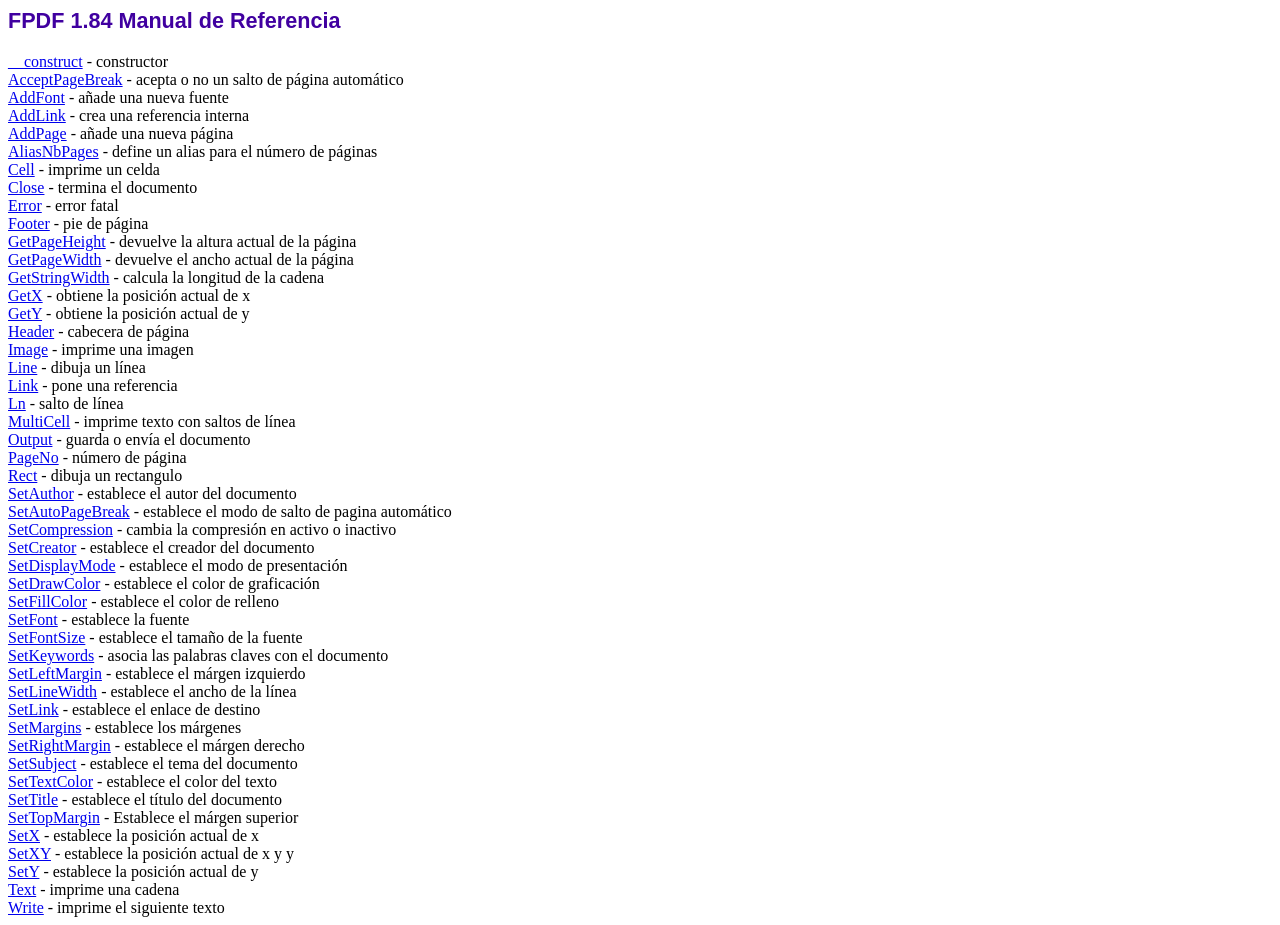
<file: eventosQR/admin/prcd/fpdf/doc/index.htm>
<!DOCTYPE html PUBLIC "-//W3C//DTD HTML 4.01 Transitional//EN">
<html>
<head>
<meta http-equiv="Content-Type" content="text/html; charset=ISO-8859-1">
<title>FPDF 1.84 Manual de Referencia</title>
<link type="text/css" rel="stylesheet" href="../fpdf.css">
</head>
<body>
<h1>FPDF 1.84 Manual de Referencia</h1>
<a href="__construct.htm">__construct</a> - constructor<br>
<a href="acceptpagebreak.htm">AcceptPageBreak</a> - acepta o no un salto de p�gina autom�tico<br>
<a href="addfont.htm">AddFont</a> - a�ade una nueva fuente<br>
<a href="addlink.htm">AddLink</a> - crea una referencia interna<br>
<a href="addpage.htm">AddPage</a> - a�ade una nueva p�gina<br>
<a href="aliasnbpages.htm">AliasNbPages</a> - define un alias para el n�mero de p�ginas<br>
<a href="cell.htm">Cell</a> - imprime un celda<br>
<a href="close.htm">Close</a> - termina el documento<br>
<a href="error.htm">Error</a> - error fatal<br>
<a href="footer.htm">Footer</a> - pie de p�gina<br>
<a href="getpageheight.htm">GetPageHeight</a> - devuelve la altura actual de la p�gina<br>
<a href="getpagewidth.htm">GetPageWidth</a> - devuelve el ancho actual de la p�gina<br>
<a href="getstringwidth.htm">GetStringWidth</a> - calcula la longitud de la cadena<br>
<a href="getx.htm">GetX</a> - obtiene la posici�n actual de x<br>
<a href="gety.htm">GetY</a> - obtiene la posici�n actual de y<br>
<a href="header.htm">Header</a> - cabecera de p�gina<br>
<a href="image.htm">Image</a> - imprime una imagen<br>
<a href="line.htm">Line</a> - dibuja un l�nea<br>
<a href="link.htm">Link</a> - pone una referencia<br>
<a href="ln.htm">Ln</a> - salto de l�nea<br>
<a href="multicell.htm">MultiCell</a> - imprime texto con saltos de l�nea<br>
<a href="output.htm">Output</a> - guarda o env�a el documento<br>
<a href="pageno.htm">PageNo</a> - n�mero de p�gina<br>
<a href="rect.htm">Rect</a> - dibuja un rectangulo<br>
<a href="setauthor.htm">SetAuthor</a> - establece el autor del documento<br>
<a href="setautopagebreak.htm">SetAutoPageBreak</a> - establece el modo de salto de pagina autom�tico<br>
<a href="setcompression.htm">SetCompression</a> - cambia la compresi�n en activo o inactivo<br>
<a href="setcreator.htm">SetCreator</a> - establece el creador del documento<br>
<a href="setdisplaymode.htm">SetDisplayMode</a> - establece el modo de presentaci�n<br>
<a href="setdrawcolor.htm">SetDrawColor</a> - establece el color de graficaci�n<br>
<a href="setfillcolor.htm">SetFillColor</a> - establece el color de relleno<br>
<a href="setfont.htm">SetFont</a> - establece la fuente<br>
<a href="setfontsize.htm">SetFontSize</a> - establece el tama�o de la fuente<br>
<a href="setkeywords.htm">SetKeywords</a> - asocia las palabras claves con el documento<br>
<a href="setleftmargin.htm">SetLeftMargin</a> - establece el m�rgen izquierdo<br>
<a href="setlinewidth.htm">SetLineWidth</a> - establece el ancho de la l�nea<br>
<a href="setlink.htm">SetLink</a> - establece el enlace de destino<br>
<a href="setmargins.htm">SetMargins</a> - establece los m�rgenes<br>
<a href="setrightmargin.htm">SetRightMargin</a> - establece el m�rgen derecho<br>
<a href="setsubject.htm">SetSubject</a> - establece el tema del documento<br>
<a href="settextcolor.htm">SetTextColor</a> - establece el color del texto<br>
<a href="settitle.htm">SetTitle</a> - establece el t�tulo del documento<br>
<a href="settopmargin.htm">SetTopMargin</a> - Establece el m�rgen superior<br>
<a href="setx.htm">SetX</a> - establece la posici�n actual de x<br>
<a href="setxy.htm">SetXY</a> - establece la posici�n actual de x y y<br>
<a href="sety.htm">SetY</a> - establece la posici�n actual de y<br>
<a href="text.htm">Text</a> - imprime una cadena<br>
<a href="write.htm">Write</a> - imprime el siguiente texto<br>
</body>
</html>
</file>
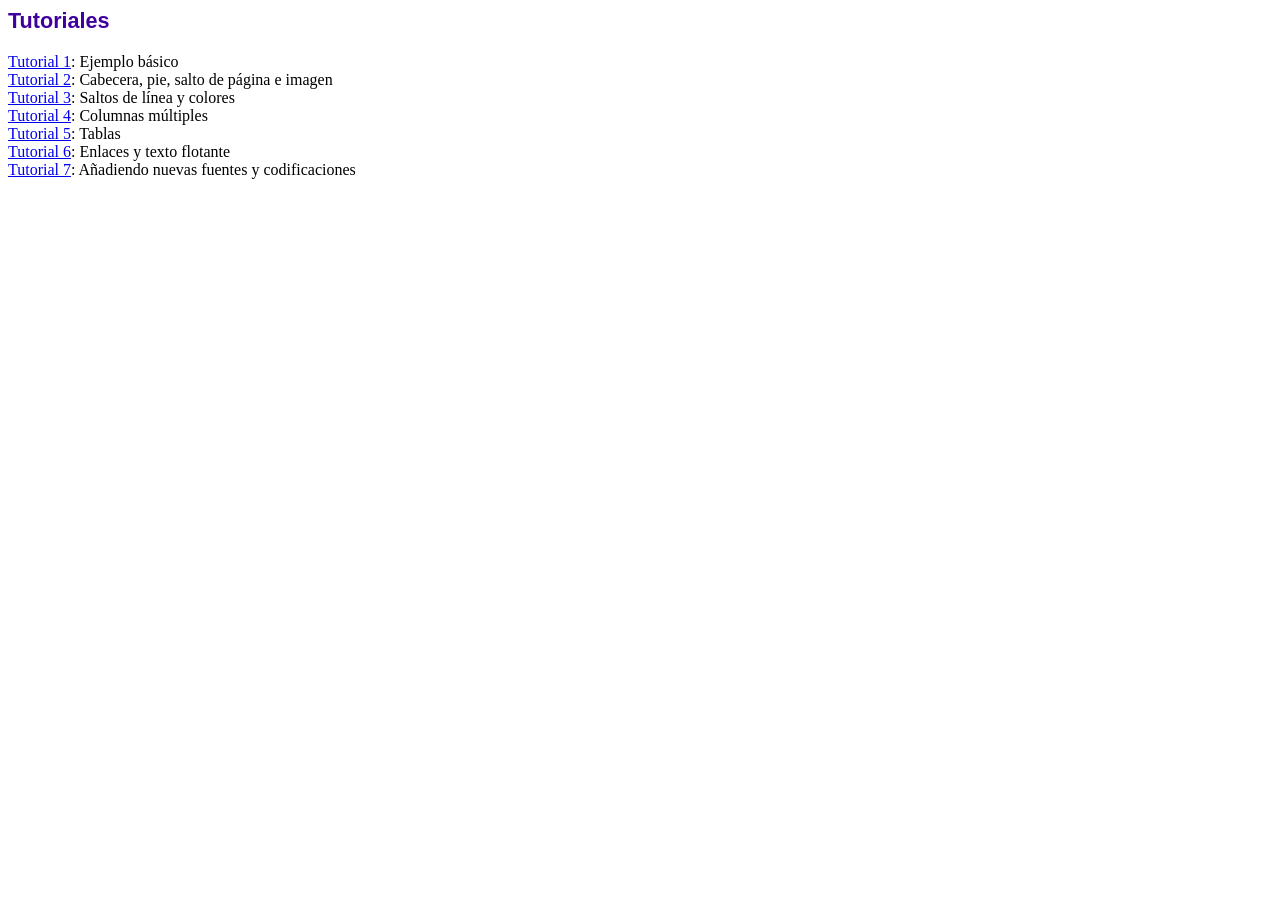
<file: eventosQR/admin/prcd/fpdf/tutorial/index.htm>
<!DOCTYPE html PUBLIC "-//W3C//DTD HTML 4.01 Transitional//EN">
<html>
<head>
<meta http-equiv="Content-Type" content="text/html; charset=ISO-8859-1">
<title>Tutoriales</title>
<link type="text/css" rel="stylesheet" href="../fpdf.css">
</head>
<body>
<h1>Tutoriales</h1>
<ul style="list-style-type:none; margin-left:0; padding-left:0">
<li><a href="tuto1.htm">Tutorial 1</a>: Ejemplo b�sico</li>
<li><a href="tuto2.htm">Tutorial 2</a>: Cabecera, pie, salto de p�gina e imagen</li>
<li><a href="tuto3.htm">Tutorial 3</a>: Saltos de l�nea y colores</li>
<li><a href="tuto4.htm">Tutorial 4</a>: Columnas m�ltiples</li>
<li><a href="tuto5.htm">Tutorial 5</a>: Tablas</li>
<li><a href="tuto6.htm">Tutorial 6</a>: Enlaces y texto flotante</li>
<li><a href="tuto7.htm">Tutorial 7</a>: A�adiendo nuevas fuentes y codificaciones</li>
</ul>
</body>
</html>
</file>
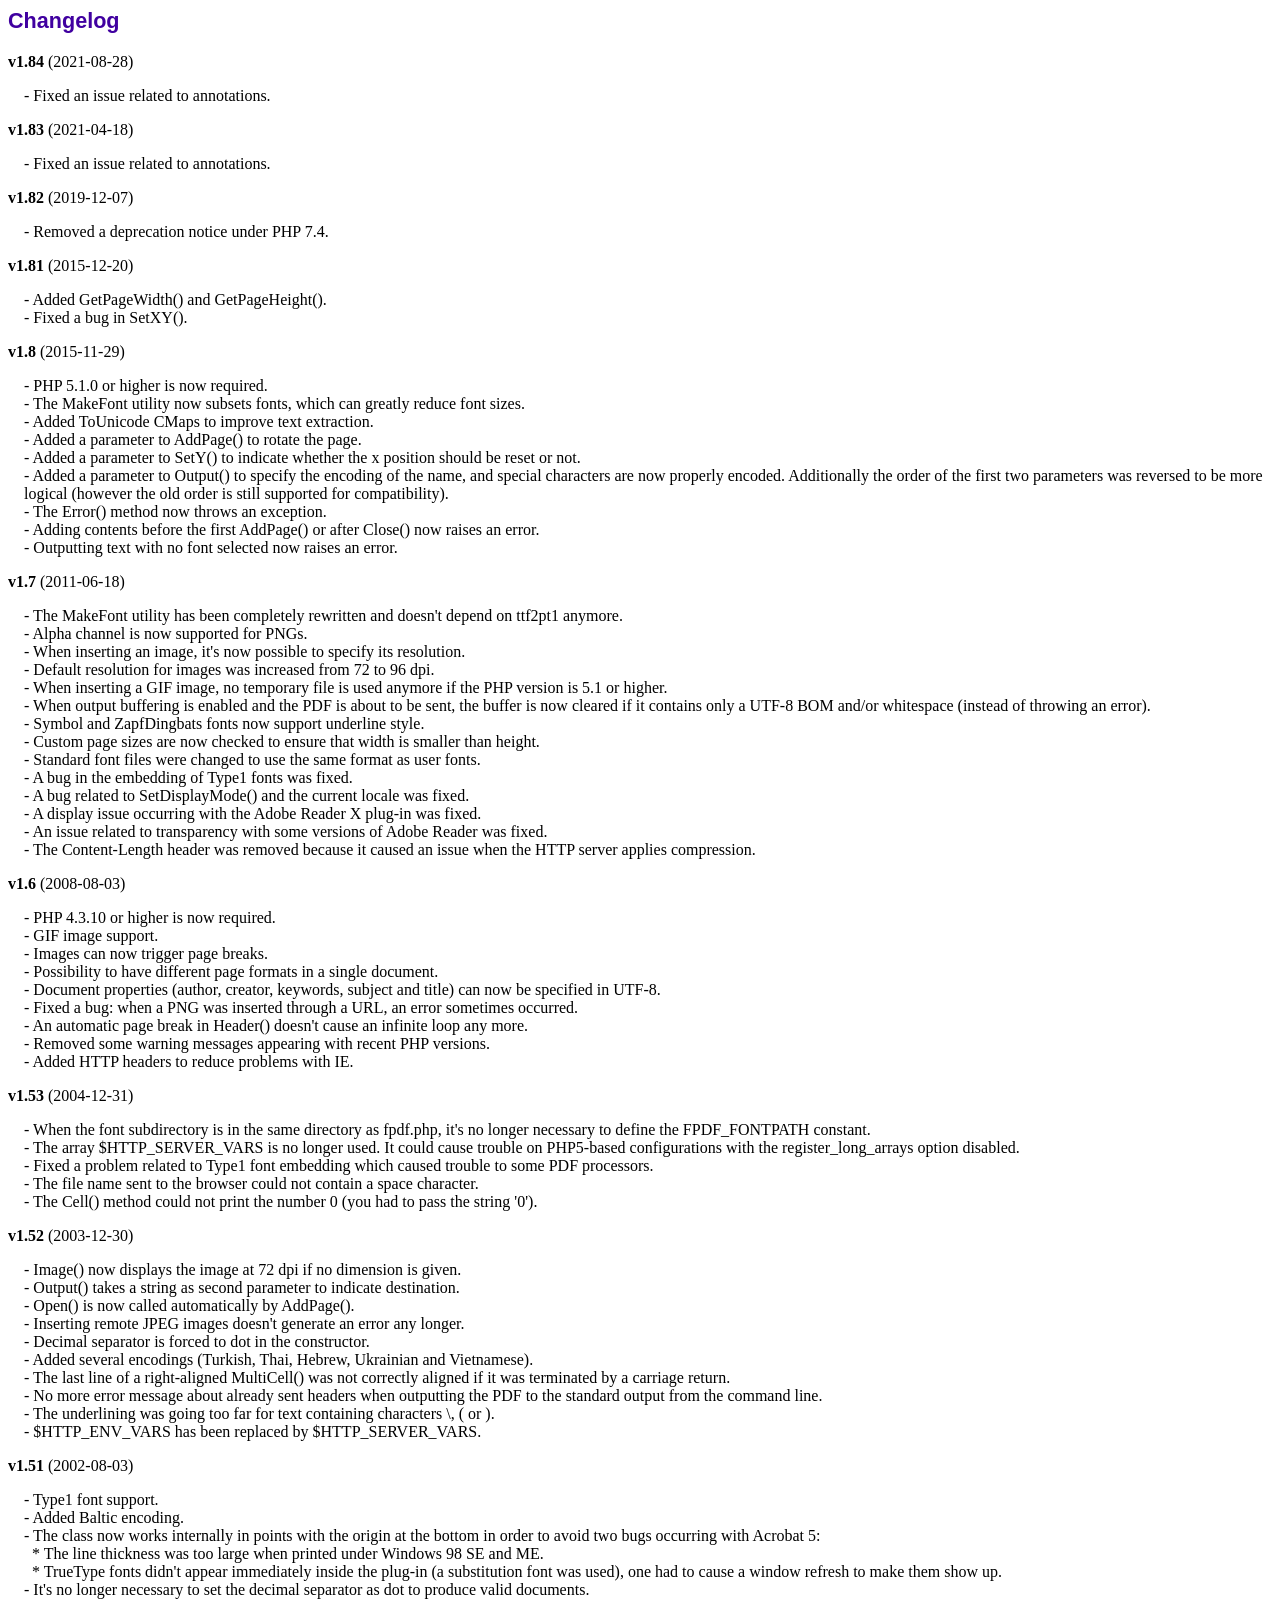
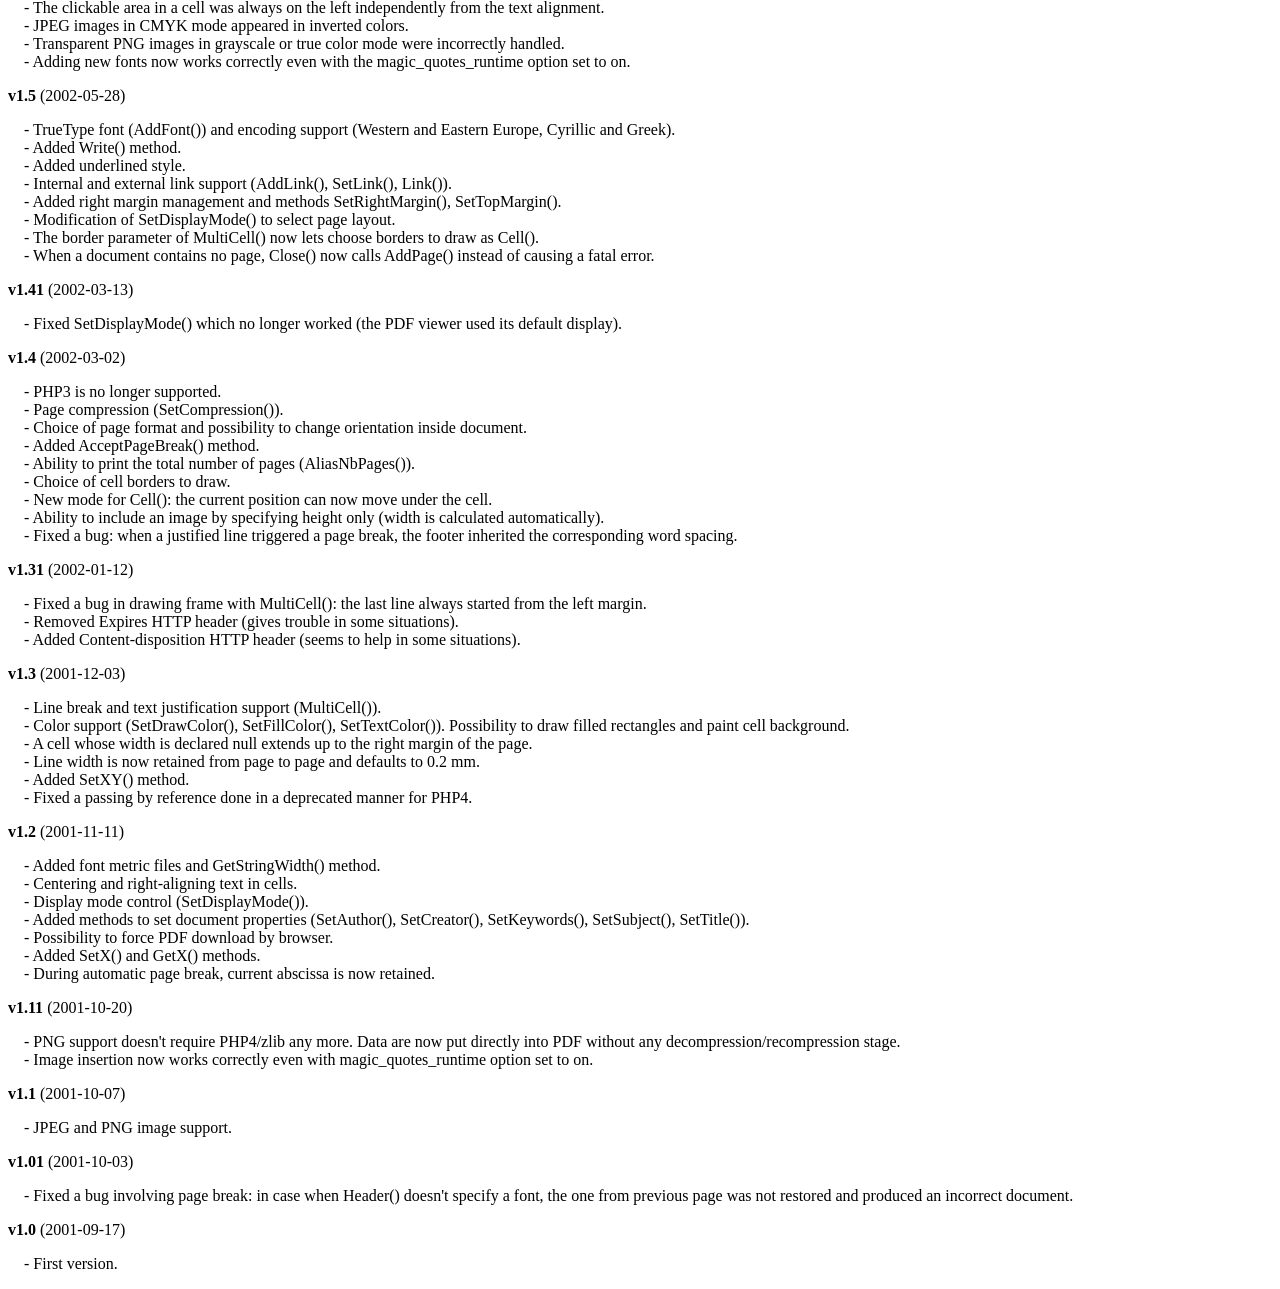
<file: eventosQR/admin/prcd/fpdf/changelog.htm>
<!DOCTYPE html PUBLIC "-//W3C//DTD HTML 4.01 Transitional//EN">
<html>
<head>
<meta http-equiv="Content-Type" content="text/html; charset=ISO-8859-1">
<title>Changelog</title>
<link type="text/css" rel="stylesheet" href="fpdf.css">
<style type="text/css">
dd {margin:1em 0 1em 1em}
</style>
</head>
<body>
<h1>Changelog</h1>
<dl>
<dt><strong>v1.84</strong> (2021-08-28)</dt>
<dd>
- Fixed an issue related to annotations.<br>
</dd>
<dt><strong>v1.83</strong> (2021-04-18)</dt>
<dd>
- Fixed an issue related to annotations.<br>
</dd>
<dt><strong>v1.82</strong> (2019-12-07)</dt>
<dd>
- Removed a deprecation notice under PHP 7.4.<br>
</dd>
<dt><strong>v1.81</strong> (2015-12-20)</dt>
<dd>
- Added GetPageWidth() and GetPageHeight().<br>
- Fixed a bug in SetXY().<br>
</dd>
<dt><strong>v1.8</strong> (2015-11-29)</dt>
<dd>
- PHP 5.1.0 or higher is now required.<br>
- The MakeFont utility now subsets fonts, which can greatly reduce font sizes.<br>
- Added ToUnicode CMaps to improve text extraction.<br>
- Added a parameter to AddPage() to rotate the page.<br>
- Added a parameter to SetY() to indicate whether the x position should be reset or not.<br>
- Added a parameter to Output() to specify the encoding of the name, and special characters are now properly encoded. Additionally the order of the first two parameters was reversed to be more logical (however the old order is still supported for compatibility).<br>
- The Error() method now throws an exception.<br>
- Adding contents before the first AddPage() or after Close() now raises an error.<br>
- Outputting text with no font selected now raises an error.<br>
</dd>
<dt><strong>v1.7</strong> (2011-06-18)</dt>
<dd>
- The MakeFont utility has been completely rewritten and doesn't depend on ttf2pt1 anymore.<br>
- Alpha channel is now supported for PNGs.<br>
- When inserting an image, it's now possible to specify its resolution.<br>
- Default resolution for images was increased from 72 to 96 dpi.<br>
- When inserting a GIF image, no temporary file is used anymore if the PHP version is 5.1 or higher.<br>
- When output buffering is enabled and the PDF is about to be sent, the buffer is now cleared if it contains only a UTF-8 BOM and/or whitespace (instead of throwing an error).<br>
- Symbol and ZapfDingbats fonts now support underline style.<br>
- Custom page sizes are now checked to ensure that width is smaller than height.<br>
- Standard font files were changed to use the same format as user fonts.<br>
- A bug in the embedding of Type1 fonts was fixed.<br>
- A bug related to SetDisplayMode() and the current locale was fixed.<br>
- A display issue occurring with the Adobe Reader X plug-in was fixed.<br>
- An issue related to transparency with some versions of Adobe Reader was fixed.<br>
- The Content-Length header was removed because it caused an issue when the HTTP server applies compression.<br>
</dd>
<dt><strong>v1.6</strong> (2008-08-03)</dt>
<dd>
- PHP 4.3.10 or higher is now required.<br>
- GIF image support.<br>
- Images can now trigger page breaks.<br>
- Possibility to have different page formats in a single document.<br>
- Document properties (author, creator, keywords, subject and title) can now be specified in UTF-8.<br>
- Fixed a bug: when a PNG was inserted through a URL, an error sometimes occurred.<br>
- An automatic page break in Header() doesn't cause an infinite loop any more.<br>
- Removed some warning messages appearing with recent PHP versions.<br>
- Added HTTP headers to reduce problems with IE.<br>
</dd>
<dt><strong>v1.53</strong> (2004-12-31)</dt>
<dd>
- When the font subdirectory is in the same directory as fpdf.php, it's no longer necessary to define the FPDF_FONTPATH constant.<br>
- The array $HTTP_SERVER_VARS is no longer used. It could cause trouble on PHP5-based configurations with the register_long_arrays option disabled.<br>
- Fixed a problem related to Type1 font embedding which caused trouble to some PDF processors.<br>
- The file name sent to the browser could not contain a space character.<br>
- The Cell() method could not print the number 0 (you had to pass the string '0').<br>
</dd>
<dt><strong>v1.52</strong> (2003-12-30)</dt>
<dd>
- Image() now displays the image at 72 dpi if no dimension is given.<br>
- Output() takes a string as second parameter to indicate destination.<br>
- Open() is now called automatically by AddPage().<br>
- Inserting remote JPEG images doesn't generate an error any longer.<br>
- Decimal separator is forced to dot in the constructor.<br>
- Added several encodings (Turkish, Thai, Hebrew, Ukrainian and Vietnamese).<br>
- The last line of a right-aligned MultiCell() was not correctly aligned if it was terminated by a carriage return.<br>
- No more error message about already sent headers when outputting the PDF to the standard output from the command line.<br>
- The underlining was going too far for text containing characters \, ( or ).<br>
- $HTTP_ENV_VARS has been replaced by $HTTP_SERVER_VARS.<br>
</dd>
<dt><strong>v1.51</strong> (2002-08-03)</dt>
<dd>
- Type1 font support.<br>
- Added Baltic encoding.<br>
- The class now works internally in points with the origin at the bottom in order to avoid two bugs occurring with Acrobat 5:<br>&nbsp;&nbsp;* The line thickness was too large when printed under Windows 98 SE and ME.<br>&nbsp;&nbsp;* TrueType fonts didn't appear immediately inside the plug-in (a substitution font was used), one had to cause a window refresh to make them show up.<br>
- It's no longer necessary to set the decimal separator as dot to produce valid documents.<br>
- The clickable area in a cell was always on the left independently from the text alignment.<br>
- JPEG images in CMYK mode appeared in inverted colors.<br>
- Transparent PNG images in grayscale or true color mode were incorrectly handled.<br>
- Adding new fonts now works correctly even with the magic_quotes_runtime option set to on.<br>
</dd>
<dt><strong>v1.5</strong> (2002-05-28)</dt>
<dd>
- TrueType font (AddFont()) and encoding support (Western and Eastern Europe, Cyrillic and Greek).<br>
- Added Write() method.<br>
- Added underlined style.<br>
- Internal and external link support (AddLink(), SetLink(), Link()).<br>
- Added right margin management and methods SetRightMargin(), SetTopMargin().<br>
- Modification of SetDisplayMode() to select page layout.<br>
- The border parameter of MultiCell() now lets choose borders to draw as Cell().<br>
- When a document contains no page, Close() now calls AddPage() instead of causing a fatal error.<br>
</dd>
<dt><strong>v1.41</strong> (2002-03-13)</dt>
<dd>
- Fixed SetDisplayMode() which no longer worked (the PDF viewer used its default display).<br>
</dd>
<dt><strong>v1.4</strong> (2002-03-02)</dt>
<dd>
- PHP3 is no longer supported.<br>
- Page compression (SetCompression()).<br>
- Choice of page format and possibility to change orientation inside document.<br>
- Added AcceptPageBreak() method.<br>
- Ability to print the total number of pages (AliasNbPages()).<br>
- Choice of cell borders to draw.<br>
- New mode for Cell(): the current position can now move under the cell.<br>
- Ability to include an image by specifying height only (width is calculated automatically).<br>
- Fixed a bug: when a justified line triggered a page break, the footer inherited the corresponding word spacing.<br>
</dd>
<dt><strong>v1.31</strong> (2002-01-12)</dt>
<dd>
- Fixed a bug in drawing frame with MultiCell(): the last line always started from the left margin.<br>
- Removed Expires HTTP header (gives trouble in some situations).<br>
- Added Content-disposition HTTP header (seems to help in some situations).<br>
</dd>
<dt><strong>v1.3</strong> (2001-12-03)</dt>
<dd>
- Line break and text justification support (MultiCell()).<br>
- Color support (SetDrawColor(), SetFillColor(), SetTextColor()). Possibility to draw filled rectangles and paint cell background.<br>
- A cell whose width is declared null extends up to the right margin of the page.<br>
- Line width is now retained from page to page and defaults to 0.2 mm.<br>
- Added SetXY() method.<br>
- Fixed a passing by reference done in a deprecated manner for PHP4.<br>
</dd>
<dt><strong>v1.2</strong> (2001-11-11)</dt>
<dd>
- Added font metric files and GetStringWidth() method.<br>
- Centering and right-aligning text in cells.<br>
- Display mode control (SetDisplayMode()).<br>
- Added methods to set document properties (SetAuthor(), SetCreator(), SetKeywords(), SetSubject(), SetTitle()).<br>
- Possibility to force PDF download by browser.<br>
- Added SetX() and GetX() methods.<br>
- During automatic page break, current abscissa is now retained.<br>
</dd>
<dt><strong>v1.11</strong> (2001-10-20)</dt>
<dd>
- PNG support doesn't require PHP4/zlib any more. Data are now put directly into PDF without any decompression/recompression stage.<br>
- Image insertion now works correctly even with magic_quotes_runtime option set to on.<br>
</dd>
<dt><strong>v1.1</strong> (2001-10-07)</dt>
<dd>
- JPEG and PNG image support.<br>
</dd>
<dt><strong>v1.01</strong> (2001-10-03)</dt>
<dd>
- Fixed a bug involving page break: in case when Header() doesn't specify a font, the one from previous page was not restored and produced an incorrect document.<br>
</dd>
<dt><strong>v1.0</strong> (2001-09-17)</dt>
<dd>
- First version.<br>
</dd>
</dl>
</body>
</html>
</file>
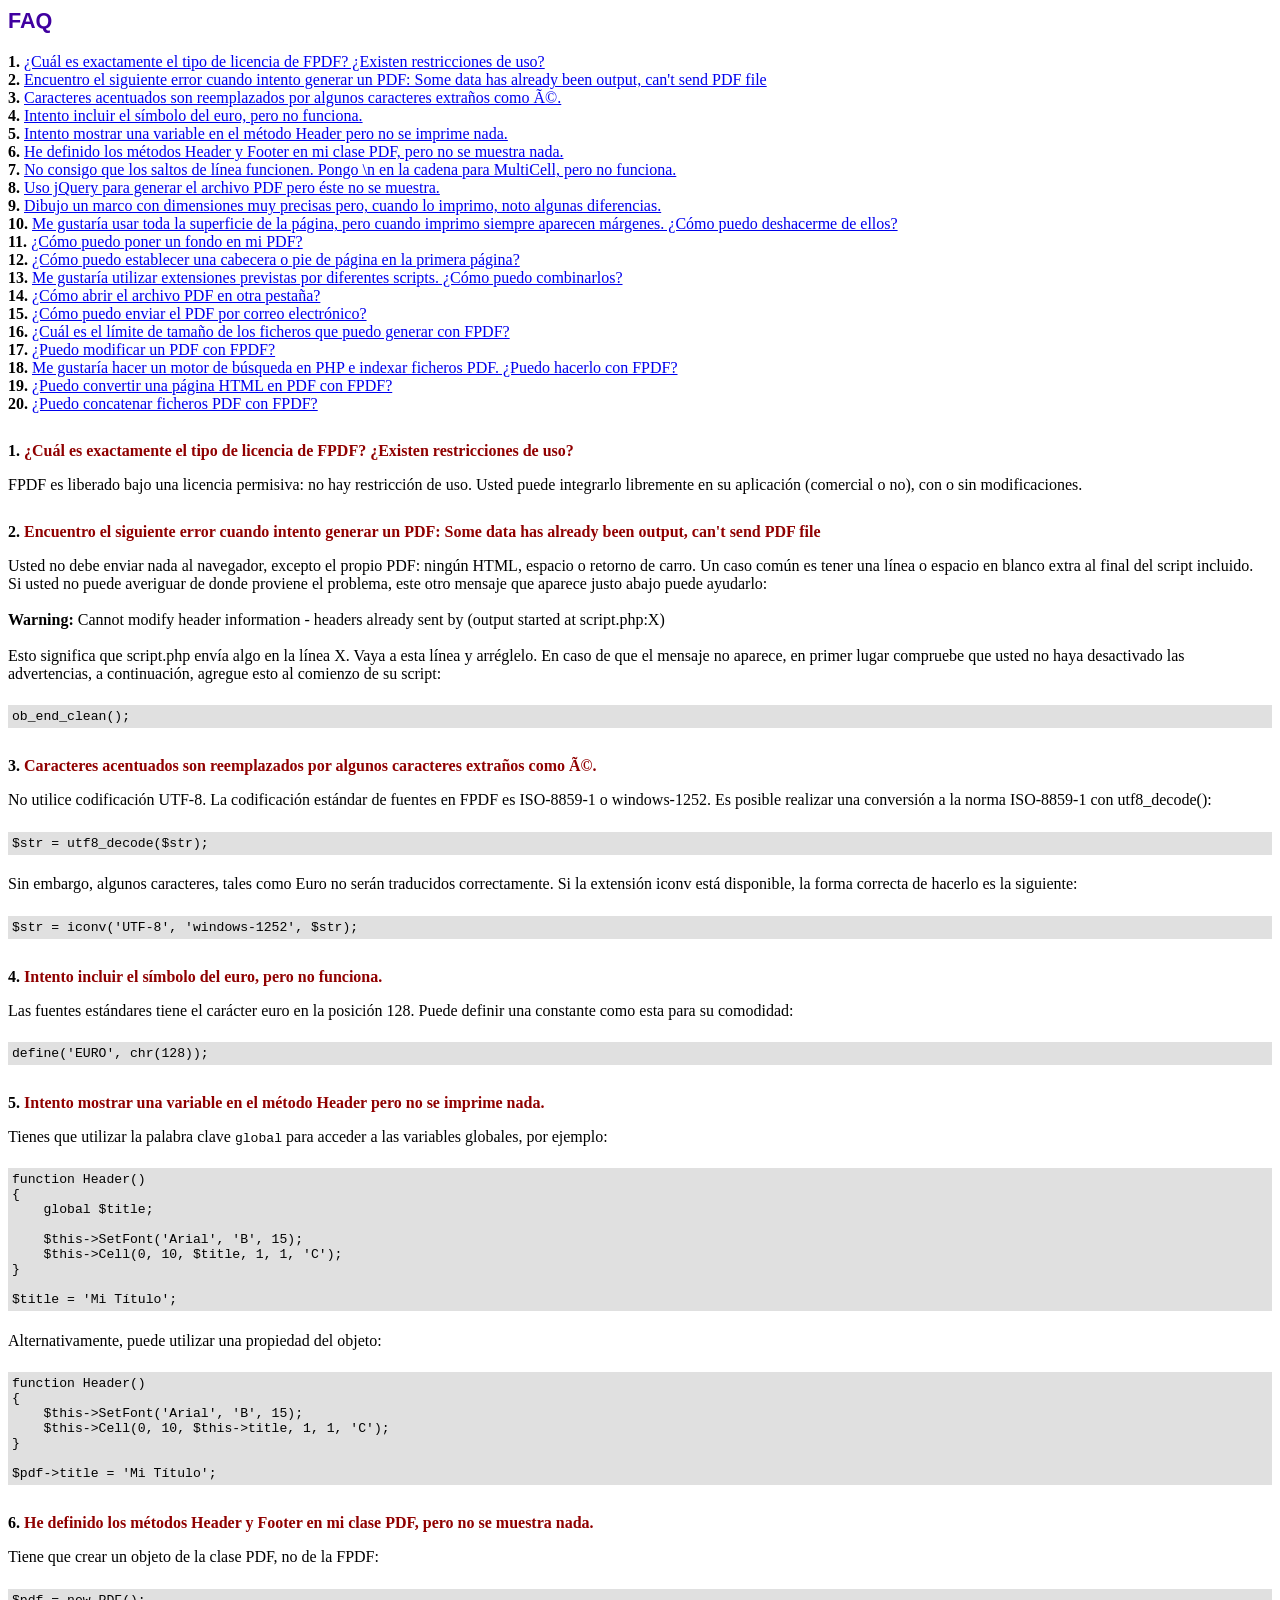
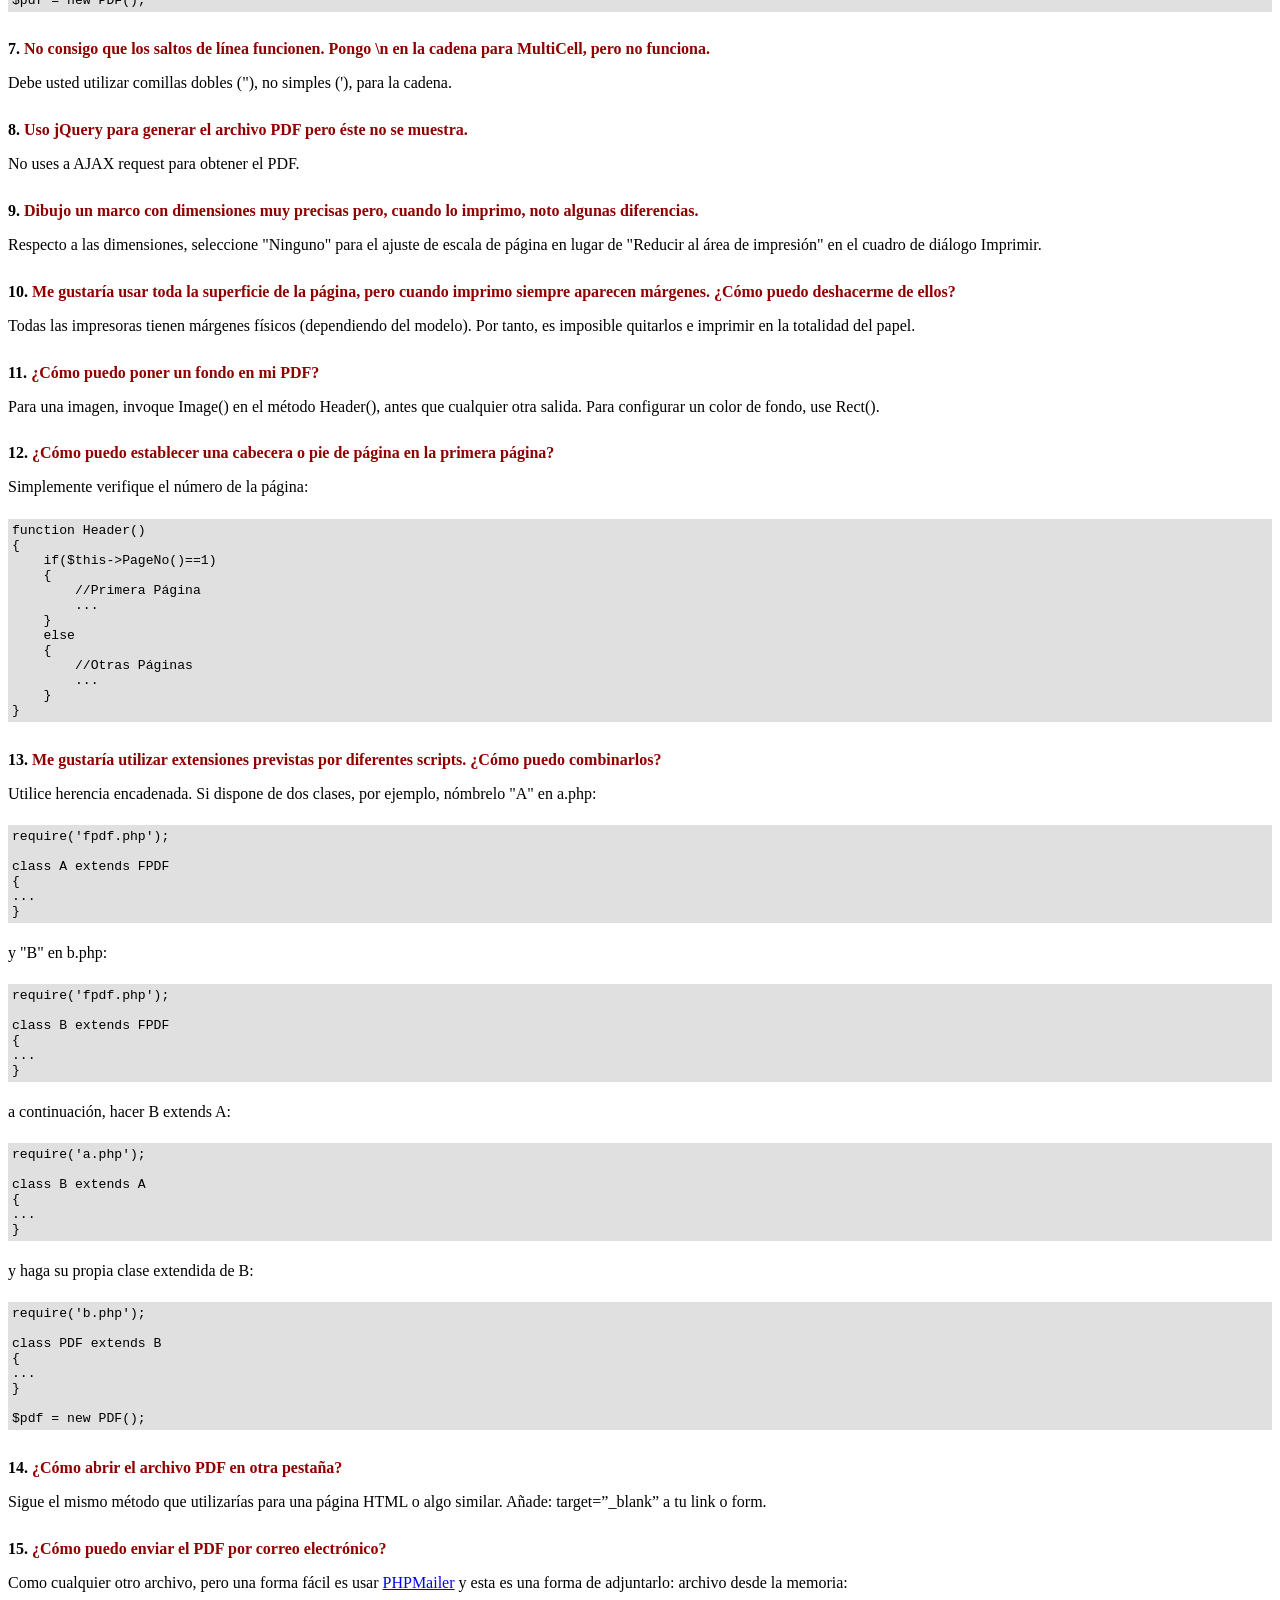
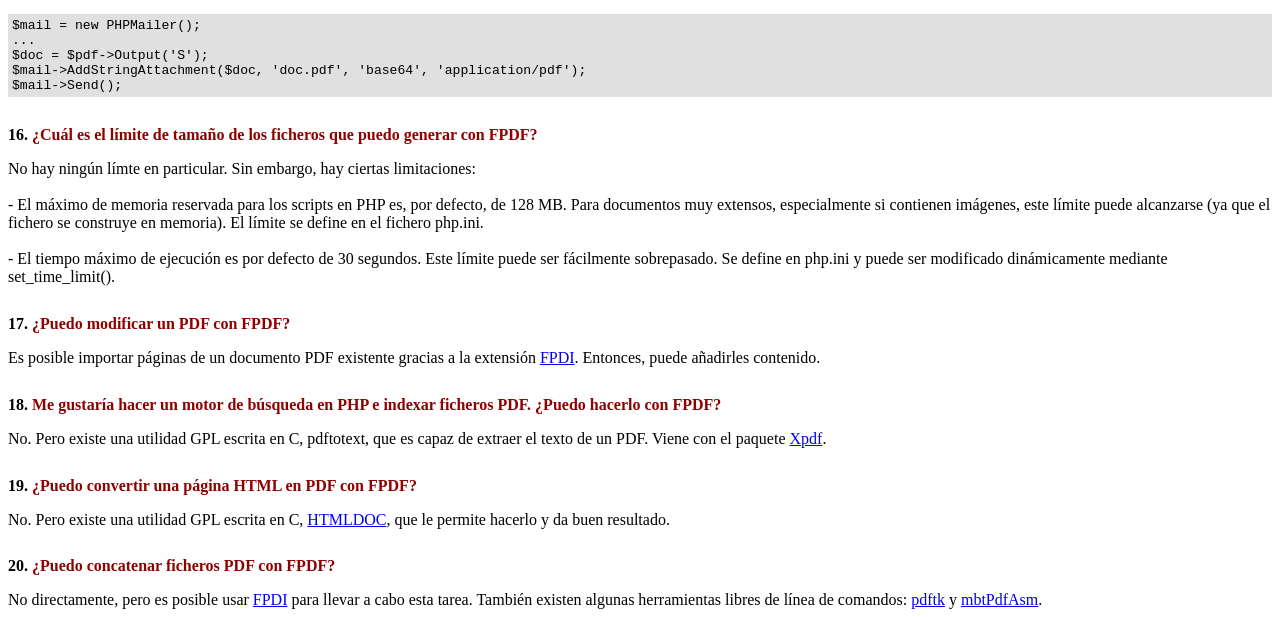
<file: eventosQR/admin/prcd/fpdf/FAQ.htm>
<!DOCTYPE html PUBLIC "-//W3C//DTD HTML 4.01 Transitional//EN">
<html>
<head>
<meta http-equiv="Content-Type" content="text/html; charset=ISO-8859-1">
<title>FAQ</title>
<link type="text/css" rel="stylesheet" href="fpdf.css">
<style type="text/css">
ul {list-style-type:none; margin:0; padding:0}
ul#answers li {margin-top:1.8em}
.question {font-weight:bold; color:#900000}
</style>
</head>
<body>
<h1>FAQ</h1>
<ul>
<li><b>1.</b> <a href='#q1'>�Cu�l es exactamente el tipo de licencia de FPDF? �Existen restricciones de uso?</a></li>
<li><b>2.</b> <a href='#q2'>Encuentro el siguiente error cuando intento generar un PDF: Some data has already been output, can't send PDF file</a></li>
<li><b>3.</b> <a href='#q3'>Caracteres acentuados son reemplazados por algunos caracteres extra�os como é.</a></li>
<li><b>4.</b> <a href='#q4'>Intento incluir el s�mbolo del euro, pero no funciona.</a></li>
<li><b>5.</b> <a href='#q5'>Intento mostrar una variable en el m�todo Header pero no se imprime nada.</a></li>
<li><b>6.</b> <a href='#q6'>He definido los m�todos Header y Footer en mi clase PDF, pero no se muestra nada.</a></li>
<li><b>7.</b> <a href='#q7'>No consigo que los saltos de l�nea funcionen. Pongo \n en la cadena para MultiCell, pero no funciona.</a></li>
<li><b>8.</b> <a href='#q8'>Uso jQuery para generar el archivo PDF pero �ste no se muestra.</a></li>
<li><b>9.</b> <a href='#q9'>Dibujo un marco con dimensiones muy precisas pero, cuando lo imprimo, noto algunas diferencias.</a></li>
<li><b>10.</b> <a href='#q10'>Me gustar�a usar toda la superficie de la p�gina, pero cuando imprimo siempre aparecen m�rgenes. �C�mo puedo deshacerme de ellos?</a></li>
<li><b>11.</b> <a href='#q11'>�C�mo puedo poner un fondo en mi PDF?</a></li>
<li><b>12.</b> <a href='#q12'>�C�mo puedo establecer una cabecera o pie de p�gina en la primera p�gina?</a></li>
<li><b>13.</b> <a href='#q13'>Me gustar�a utilizar extensiones previstas por diferentes scripts. �C�mo puedo combinarlos?</a></li>
<li><b>14.</b> <a href='#q14'>�C�mo abrir el archivo PDF en otra pesta�a?</a></li>
<li><b>15.</b> <a href='#q15'>�C�mo puedo enviar el PDF por correo electr�nico?</a></li>
<li><b>16.</b> <a href='#q16'>�Cu�l es el l�mite de tama�o de los ficheros que puedo generar con FPDF?</a></li>
<li><b>17.</b> <a href='#q17'>�Puedo modificar un PDF con FPDF?</a></li>
<li><b>18.</b> <a href='#q18'>Me gustar�a hacer un motor de b�squeda en PHP e indexar ficheros PDF. �Puedo hacerlo con FPDF?</a></li>
<li><b>19.</b> <a href='#q19'>�Puedo convertir una p�gina HTML en PDF con FPDF?</a></li>
<li><b>20.</b> <a href='#q20'>�Puedo concatenar ficheros PDF con FPDF?</a></li>
</ul>

<ul id='answers'>
<li id='q1'>
<p><b>1.</b> <span class='question'>�Cu�l es exactamente el tipo de licencia de FPDF? �Existen restricciones de uso?</span></p>
FPDF es liberado bajo una licencia permisiva: no hay restricci�n de uso. Usted puede integrarlo
libremente en su aplicaci�n (comercial o no), con o sin modificaciones.
</li>

<li id='q2'>
<p><b>2.</b> <span class='question'>Encuentro el siguiente error cuando intento generar un PDF: Some data has already been output, can't send PDF file</span></p>
Usted no debe enviar nada al navegador, excepto el propio PDF: ning�n HTML, espacio o retorno de carro. Un caso com�n
es tener una l�nea o espacio en blanco extra al final del script incluido.<br>
Si usted no puede averiguar de donde proviene el problema, este otro mensaje que aparece justo abajo puede ayudarlo:<br>
<br>
<b>Warning:</b> Cannot modify header information - headers already sent by (output started at script.php:X)<br>
<br>
Esto significa que script.php env�a algo en la l�nea X. Vaya a esta l�nea y arr�glelo.
En caso de que el mensaje no aparece, en primer lugar compruebe que usted no haya desactivado las advertencias, a continuaci�n, agregue esto
al comienzo de su script:
<div class="doc-source">
<pre><code>ob_end_clean();</code></pre>
</div>
</li>

<li id='q3'>
<p><b>3.</b> <span class='question'>Caracteres acentuados son reemplazados por algunos caracteres extra�os como é.</span></p>
No utilice codificaci�n UTF-8. La codificaci�n est�ndar de fuentes en FPDF es ISO-8859-1 o windows-1252.
Es posible realizar una conversi�n a la norma ISO-8859-1 con utf8_decode():
<div class="doc-source">
<pre><code>$str = utf8_decode($str);</code></pre>
</div>
Sin embargo, algunos caracteres, tales como Euro no ser�n traducidos correctamente. Si la extensi�n iconv est� disponible, la
forma correcta de hacerlo es la siguiente:
<div class="doc-source">
<pre><code>$str = iconv('UTF-8', 'windows-1252', $str);</code></pre>
</div>
</li>

<li id='q4'>
<p><b>4.</b> <span class='question'>Intento incluir el s�mbolo del euro, pero no funciona.</span></p>
Las fuentes est�ndares tiene el car�cter euro en la posici�n 128. Puede definir una constante
como esta para su comodidad:
<div class="doc-source">
<pre><code>define('EURO', chr(128));</code></pre>
</div>
</li>

<li id='q5'>
<p><b>5.</b> <span class='question'>Intento mostrar una variable en el m�todo Header pero no se imprime nada.</span></p>
Tienes que utilizar la palabra clave <code>global</code> para acceder a las variables globales, por ejemplo:
<div class="doc-source">
<pre><code>function Header()
{
    global $title;

    $this-&gt;SetFont('Arial', 'B', 15);
    $this-&gt;Cell(0, 10, $title, 1, 1, 'C');
}

$title = 'Mi T�tulo';</code></pre>
</div>
Alternativamente, puede utilizar una propiedad del objeto:
<div class="doc-source">
<pre><code>function Header()
{
    $this-&gt;SetFont('Arial', 'B', 15);
    $this-&gt;Cell(0, 10, $this-&gt;title, 1, 1, 'C');
}

$pdf-&gt;title = 'Mi T�tulo';</code></pre>
</div>
</li>

<li id='q6'>
<p><b>6.</b> <span class='question'>He definido los m�todos Header y Footer en mi clase PDF, pero no se muestra nada.</span></p>
Tiene que crear un objeto de la clase PDF, no de la FPDF:
<div class="doc-source">
<pre><code>$pdf = new PDF();</code></pre>
</div>
</li>

<li id='q7'>
<p><b>7.</b> <span class='question'>No consigo que los saltos de l�nea funcionen. Pongo \n en la cadena para MultiCell, pero no funciona.</span></p>
Debe usted utilizar comillas dobles ("), no simples ('), para la cadena.
</li>

<li id='q8'>
<p><b>8.</b> <span class='question'>Uso jQuery para generar el archivo PDF pero �ste no se muestra.</span></p>
No uses a AJAX request para obtener el PDF.
</li>

<li id='q9'>
<p><b>9.</b> <span class='question'>Dibujo un marco con dimensiones muy precisas pero, cuando lo imprimo, noto algunas diferencias.</span></p>
Respecto a las dimensiones, seleccione "Ninguno" para el ajuste de escala de p�gina en lugar de "Reducir al �rea de impresi�n" en el cuadro de di�logo Imprimir.
</li>

<li id='q10'>
<p><b>10.</b> <span class='question'>Me gustar�a usar toda la superficie de la p�gina, pero cuando imprimo siempre aparecen m�rgenes. �C�mo puedo deshacerme de ellos?</span></p>
Todas las impresoras tienen m�rgenes f�sicos (dependiendo del modelo). Por tanto, es imposible quitarlos
e imprimir en la totalidad del papel.
</li>

<li id='q11'>
<p><b>11.</b> <span class='question'>�C�mo puedo poner un fondo en mi PDF?</span></p>
Para una imagen, invoque Image() en el m�todo Header(), antes que cualquier otra salida. Para configurar un color de fondo, use Rect().
</li>

<li id='q12'>
<p><b>12.</b> <span class='question'>�C�mo puedo establecer una cabecera o pie de p�gina en la primera p�gina?</span></p>
Simplemente verifique el n�mero de la p�gina:
<div class="doc-source">
<pre><code>function Header()
{
    if($this-&gt;PageNo()==1)
    {
        //Primera P�gina
        ...
    }
    else
    {
        //Otras P�ginas
        ...
    }
}</code></pre>
</div>
</li>

<li id='q13'>
<p><b>13.</b> <span class='question'>Me gustar�a utilizar extensiones previstas por diferentes scripts. �C�mo puedo combinarlos?</span></p>
Utilice herencia encadenada. Si dispone de dos clases, por ejemplo, n�mbrelo "A" en a.php:
<div class="doc-source">
<pre><code>require('fpdf.php');

class A extends FPDF
{
...
}</code></pre>
</div>
y "B" en b.php:
<div class="doc-source">
<pre><code>require('fpdf.php');

class B extends FPDF
{
...
}</code></pre>
</div>
a continuaci�n, hacer B extends A:
<div class="doc-source">
<pre><code>require('a.php');

class B extends A
{
...
}</code></pre>
</div>
y haga su propia clase extendida de B:
<div class="doc-source">
<pre><code>require('b.php');

class PDF extends B
{
...
}

$pdf = new PDF();</code></pre>
</div>
</li>

<li id='q14'>
<p><b>14.</b> <span class='question'>�C�mo abrir el archivo PDF en otra pesta�a?</span></p>
Sigue el mismo m�todo que utilizar�as para una p�gina HTML o algo similar.
A�ade: target=�_blank� a tu link o form.
</li>

<li id='q15'>
<p><b>15.</b> <span class='question'>�C�mo puedo enviar el PDF por correo electr�nico?</span></p>
Como cualquier otro archivo, pero una forma f�cil es usar <a href="https://github.com/PHPMailer/PHPMailer" target="_blank">PHPMailer</a>
y esta es una forma de adjuntarlo: archivo desde la memoria:
<div class="doc-source">
<pre><code>$mail = new PHPMailer();
...
$doc = $pdf-&gt;Output('S');
$mail-&gt;AddStringAttachment($doc, 'doc.pdf', 'base64', 'application/pdf');
$mail-&gt;Send();</code></pre>
</div>
</li>

<li id='q16'>
<p><b>16.</b> <span class='question'>�Cu�l es el l�mite de tama�o de los ficheros que puedo generar con FPDF?</span></p>
No hay ning�n l�mte en particular. Sin embargo, hay ciertas limitaciones:
<br>
<br>
- El m�ximo de memoria reservada para los scripts en PHP es, por defecto, de 128 MB. Para documentos
muy extensos, especialmente si contienen im�genes, este l�mite puede alcanzarse (ya que el fichero
se construye en memoria). El l�mite se define en el fichero php.ini.
<br>
<br>
- El tiempo m�ximo de ejecuci�n es por defecto de 30 segundos. Este l�mite puede ser f�cilmente
sobrepasado. Se define en php.ini y puede ser modificado din�micamente mediante set_time_limit().
</li>

<li id='q17'>
<p><b>17.</b> <span class='question'>�Puedo modificar un PDF con FPDF?</span></p>
Es posible importar p�ginas de un documento PDF existente gracias a la extensi�n
<a href="https://www.setasign.com/products/fpdi/about/" target="_blank">FPDI</a>.
Entonces, puede a�adirles contenido.
</li>

<li id='q18'>
<p><b>18.</b> <span class='question'>Me gustar�a hacer un motor de b�squeda en PHP e indexar ficheros PDF. �Puedo hacerlo con FPDF?</span></p>
No. Pero existe una utilidad GPL escrita en C, pdftotext, que es capaz de extraer el texto de
un PDF. Viene con el paquete <a href="https://www.xpdfreader.com" target="_blank">Xpdf</a>.
</li>

<li id='q19'>
<p><b>19.</b> <span class='question'>�Puedo convertir una p�gina HTML en PDF con FPDF?</span></p>
No. Pero existe una utilidad GPL escrita en C, <a href="https://www.msweet.org/htmldoc/" target="_blank">HTMLDOC</a>,
que le permite hacerlo y da buen resultado.
</li>

<li id='q20'>
<p><b>20.</b> <span class='question'>�Puedo concatenar ficheros PDF con FPDF?</span></p>
No directamente, pero es posible usar <a href="https://www.setasign.com/products/fpdi/demos/concatenate-fake/" target="_blank">FPDI</a>
para llevar a cabo esta tarea. Tambi�n existen algunas herramientas libres de l�nea de comandos:
<a href="https://www.pdflabs.com/tools/pdftk-the-pdf-toolkit/" target="_blank">pdftk</a> y
<a href="http://thierry.schmit.free.fr/spip/spip.php?article15" target="_blank">mbtPdfAsm</a>.
</li>
</ul>
</body>
</html>
</file>
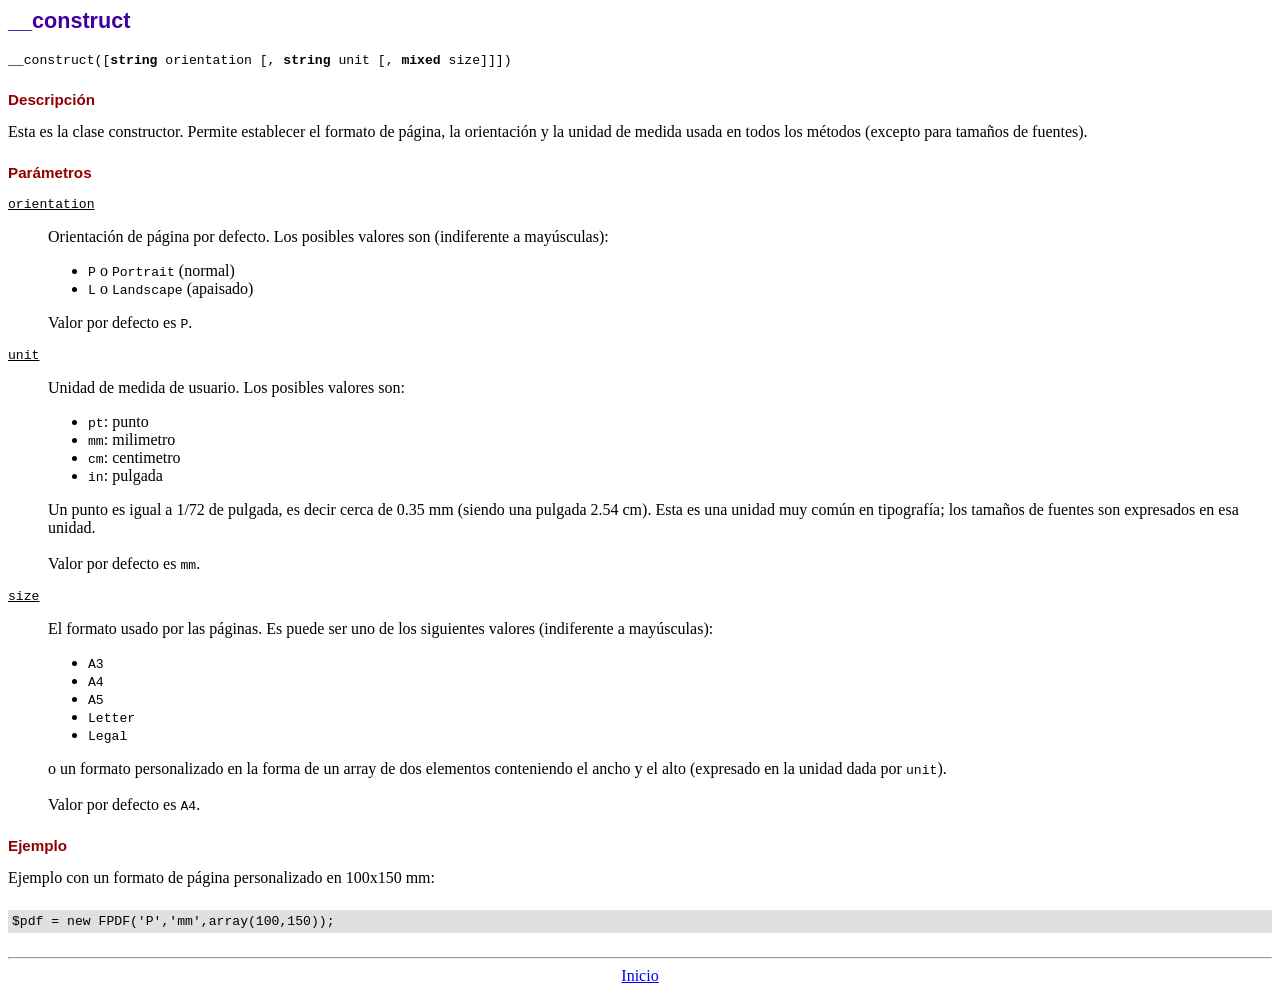
<file: eventosQR/admin/prcd/fpdf/doc/__construct.htm>
<!DOCTYPE html PUBLIC "-//W3C//DTD HTML 4.01 Transitional//EN">
<html>
<head>
<meta http-equiv="Content-Type" content="text/html; charset=ISO-8859-1">
<title>__construct</title>
<link type="text/css" rel="stylesheet" href="../fpdf.css">
</head>
<body>
<h1>__construct</h1>
<code>__construct([<b>string</b> orientation [, <b>string</b> unit [, <b>mixed</b> size]]])</code>
<h2>Descripci�n</h2>
Esta es la clase constructor. Permite establecer el formato de p�gina, la orientaci�n y la unidad de medida usada en todos los m�todos (excepto para tama�os de fuentes).
<h2>Par�metros</h2>
<dl class="param">
<dt><code>orientation</code></dt>
<dd>
Orientaci�n de p�gina por defecto. Los posibles valores son (indiferente a may�sculas):
<ul>
<li><code>P</code> o <code>Portrait</code> (normal)
<li><code>L</code> o <code>Landscape</code> (apaisado)
</ul>
Valor por defecto es <code>P</code>.
</dd>
<dt><code>unit</code></dt>
<dd>
Unidad de medida de usuario. Los posibles valores son:
<ul>
<li><code>pt</code>: punto
<li><code>mm</code>: milimetro
<li><code>cm</code>: centimetro
<li><code>in</code>: pulgada
</ul>
Un punto es igual a 1/72 de pulgada, es decir cerca de 0.35 mm (siendo una pulgada 2.54 cm). Esta es una unidad muy com�n en tipograf�a; los tama�os de fuentes son expresados en esa unidad.
<br>
<br>
Valor por defecto es <code>mm</code>.
</dd>
<dt><code>size</code></dt>
<dd>
El formato usado por las p�ginas. Es puede ser uno de los siguientes valores (indiferente a may�sculas):
<ul>
<li><code>A3</code>
<li><code>A4</code>
<li><code>A5</code>
<li><code>Letter</code>
<li><code>Legal</code>
</ul>
o un formato personalizado en la forma de un array de dos elementos conteniendo el ancho y el alto (expresado en la unidad dada por <code>unit</code>).
<br>
<br>
Valor por defecto es <code>A4</code>.
</dd>
</dl>
<h2>Ejemplo</h2>
Ejemplo con un formato de p�gina personalizado en 100x150 mm:
<div class="doc-source">
<pre><code>$pdf = new FPDF('P','mm',array(100,150));</code></pre>
</div>
<hr style="margin-top:1.5em">
<div style="text-align:center"><a href="index.htm">Inicio</a></div>
</body>
</html>
</file>
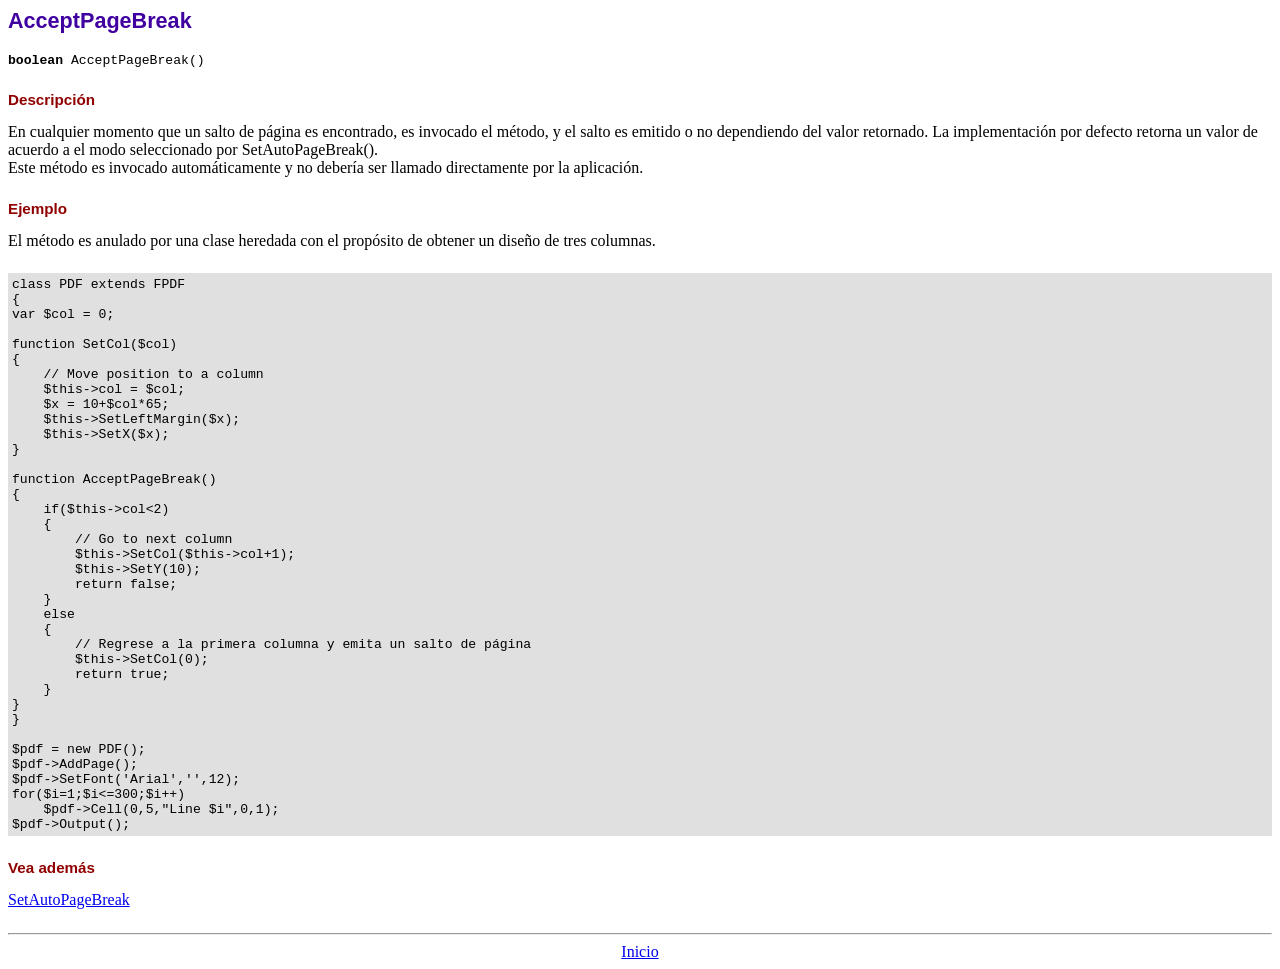
<file: eventosQR/admin/prcd/fpdf/doc/acceptpagebreak.htm>
<!DOCTYPE html PUBLIC "-//W3C//DTD HTML 4.01 Transitional//EN">
<html>
<head>
<meta http-equiv="Content-Type" content="text/html; charset=ISO-8859-1">
<title>AcceptPageBreak</title>
<link type="text/css" rel="stylesheet" href="../fpdf.css">
</head>
<body>
<h1>AcceptPageBreak</h1>
<code><b>boolean</b> AcceptPageBreak()</code>
<h2>Descripci�n</h2>
En cualquier momento que un salto de p�gina es encontrado, es invocado el m�todo, y el salto es emitido o no dependiendo
del valor retornado. La implementaci�n por defecto retorna un valor de acuerdo a el modo seleccionado por SetAutoPageBreak().
<br>
Este m�todo es invocado autom�ticamente y no deber�a ser llamado directamente por la aplicaci�n.
<h2>Ejemplo</h2>
El m�todo es anulado por una clase heredada con el prop�sito de obtener un dise�o de tres columnas.
<div class="doc-source">
<pre><code>class PDF extends FPDF
{
var $col = 0;

function SetCol($col)
{
    // Move position to a column
    $this-&gt;col = $col;
    $x = 10+$col*65;
    $this-&gt;SetLeftMargin($x);
    $this-&gt;SetX($x);
}

function AcceptPageBreak()
{
    if($this-&gt;col&lt;2)
    {
        // Go to next column
        $this-&gt;SetCol($this-&gt;col+1);
        $this-&gt;SetY(10);
        return false;
    }
    else
    {
        // Regrese a la primera columna y emita un salto de p�gina
        $this-&gt;SetCol(0);
        return true;
    }
}
}

$pdf = new PDF();
$pdf-&gt;AddPage();
$pdf-&gt;SetFont('Arial','',12);
for($i=1;$i&lt;=300;$i++)
    $pdf-&gt;Cell(0,5,"Line $i",0,1);
$pdf-&gt;Output();</code></pre>
</div>
<h2>Vea adem�s</h2>
<a href="setautopagebreak.htm">SetAutoPageBreak</a>
<hr style="margin-top:1.5em">
<div style="text-align:center"><a href="index.htm">Inicio</a></div>
</body>
</html>
</file>
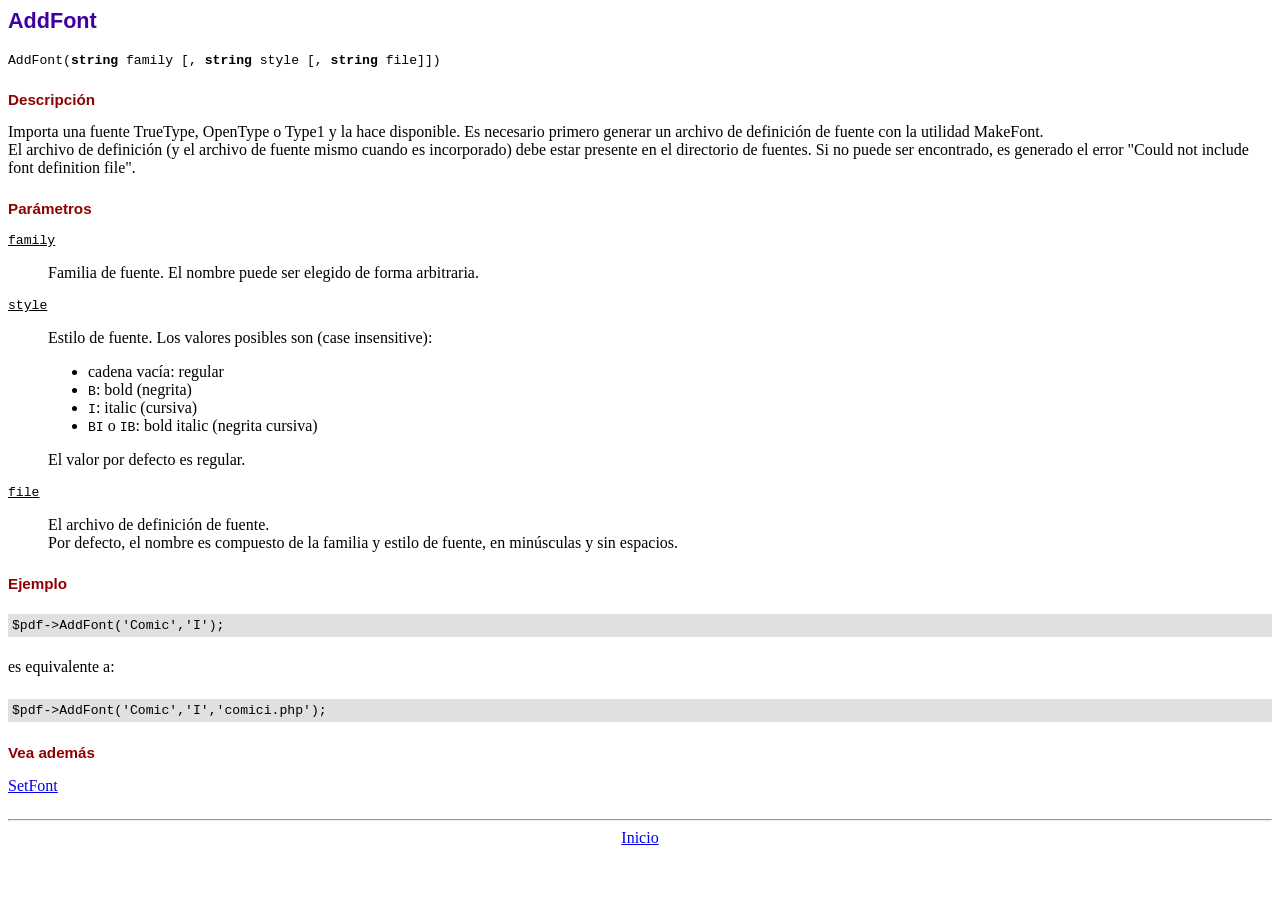
<file: eventosQR/admin/prcd/fpdf/doc/addfont.htm>
<!DOCTYPE html PUBLIC "-//W3C//DTD HTML 4.01 Transitional//EN">
<html>
<head>
<meta http-equiv="Content-Type" content="text/html; charset=ISO-8859-1">
<title>AddFont</title>
<link type="text/css" rel="stylesheet" href="../fpdf.css">
</head>
<body>
<h1>AddFont</h1>
<code>AddFont(<b>string</b> family [, <b>string</b> style [, <b>string</b> file]])</code>
<h2>Descripci�n</h2>
Importa una fuente TrueType, OpenType o Type1 y la hace disponible. Es necesario primero generar
un archivo de definici�n de fuente con la utilidad MakeFont.
<br>
El archivo de definici�n (y el archivo de fuente mismo cuando es incorporado) debe estar presente
en el directorio de fuentes. Si no puede ser encontrado, es generado el error "Could not include
font definition file".
<h2>Par�metros</h2>
<dl class="param">
<dt><code>family</code></dt>
<dd>
Familia de fuente. El nombre puede ser elegido de forma arbitraria.
</dd>
<dt><code>style</code></dt>
<dd>
Estilo de fuente. Los valores posibles son (case insensitive):
<ul>
<li>cadena vac�a: regular
<li><code>B</code>: bold (negrita)
<li><code>I</code>: italic (cursiva)
<li><code>BI</code> o <code>IB</code>: bold italic (negrita cursiva)
</ul>
El valor por defecto es regular.
</dd>
<dt><code>file</code></dt>
<dd>
El archivo de definici�n de fuente.
<br>
Por defecto, el nombre es compuesto de la familia y estilo de fuente, en min�sculas y sin espacios.
</dd>
</dl>
<h2>Ejemplo</h2>
<div class="doc-source">
<pre><code>$pdf-&gt;AddFont('Comic','I');</code></pre>
</div>
es equivalente a:
<div class="doc-source">
<pre><code>$pdf-&gt;AddFont('Comic','I','comici.php');</code></pre>
</div>
<h2>Vea adem�s</h2>
<a href="setfont.htm">SetFont</a>
<hr style="margin-top:1.5em">
<div style="text-align:center"><a href="index.htm">Inicio</a></div>
</body>
</html>
</file>
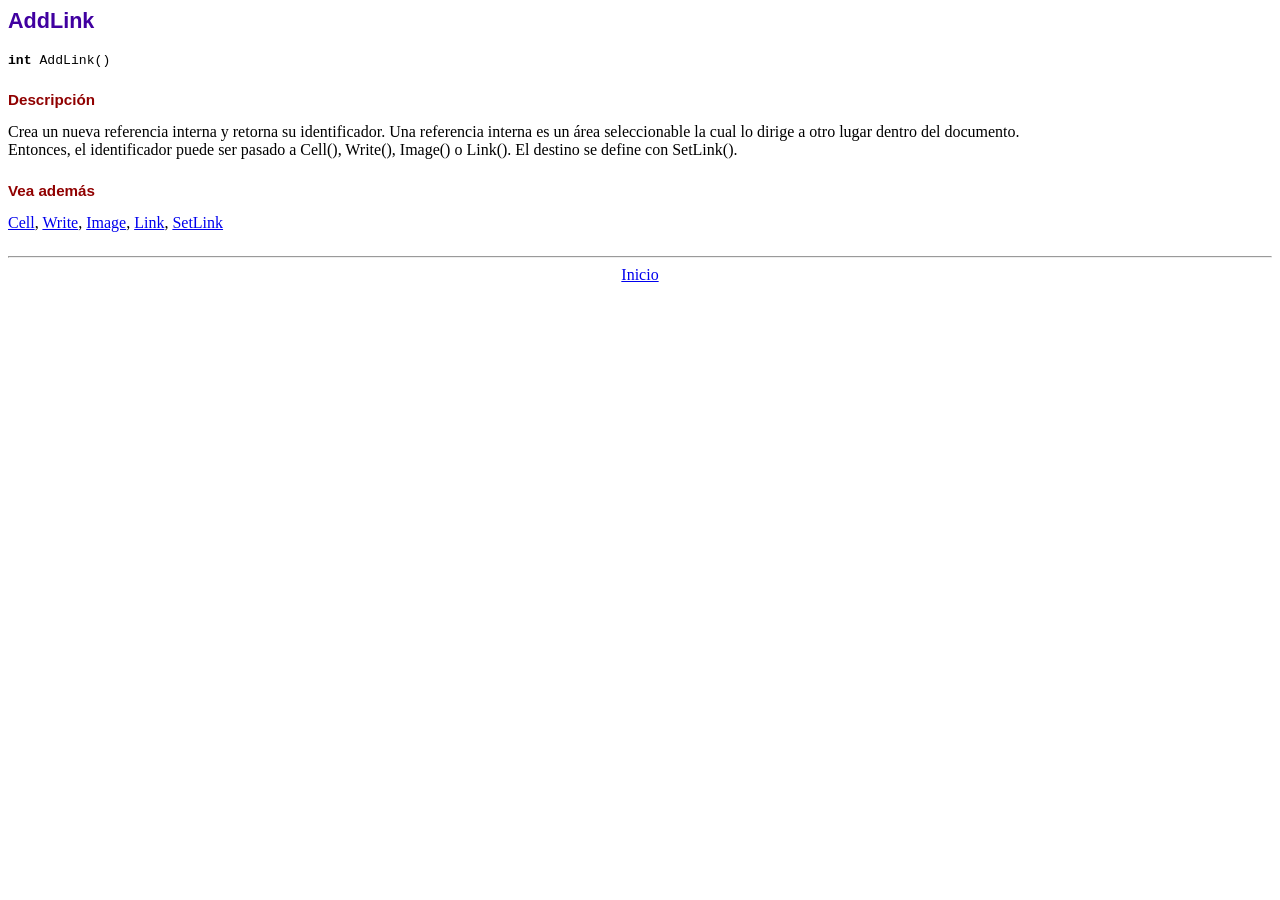
<file: eventosQR/admin/prcd/fpdf/doc/addlink.htm>
<!DOCTYPE html PUBLIC "-//W3C//DTD HTML 4.01 Transitional//EN">
<html>
<head>
<meta http-equiv="Content-Type" content="text/html; charset=ISO-8859-1">
<title>AddLink</title>
<link type="text/css" rel="stylesheet" href="../fpdf.css">
</head>
<body>
<h1>AddLink</h1>
<code><b>int</b> AddLink()</code>
<h2>Descripci�n</h2>
Crea un nueva referencia interna y retorna su identificador. Una referencia interna es un �rea seleccionable la cual lo dirige a otro lugar dentro del documento.
<br>
Entonces, el identificador puede ser pasado a Cell(), Write(), Image() o Link(). El destino se define con SetLink().
<h2>Vea adem�s</h2>
<a href="cell.htm">Cell</a>,
<a href="write.htm">Write</a>,
<a href="image.htm">Image</a>,
<a href="link.htm">Link</a>,
<a href="setlink.htm">SetLink</a>
<hr style="margin-top:1.5em">
<div style="text-align:center"><a href="index.htm">Inicio</a></div>
</body>
</html>
</file>
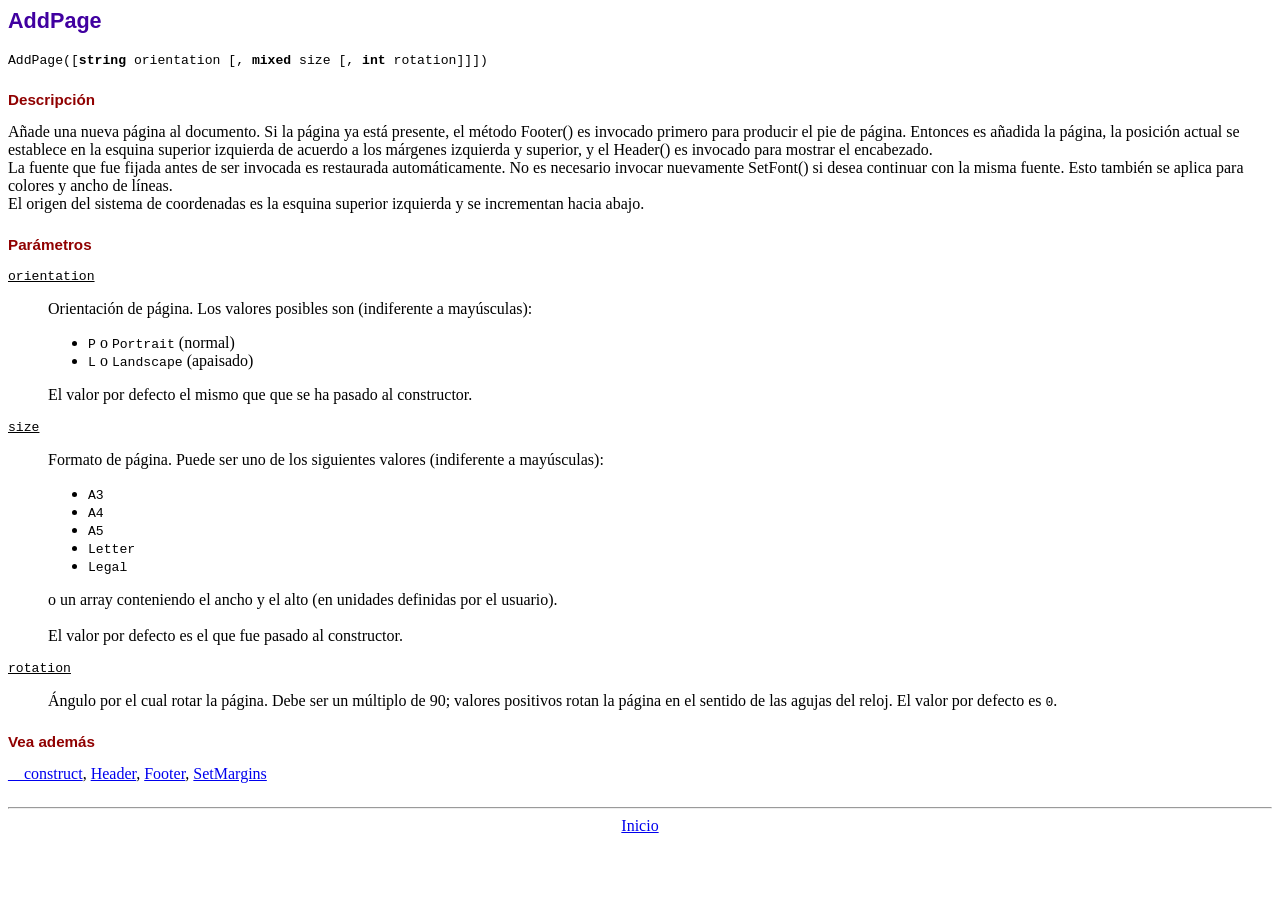
<file: eventosQR/admin/prcd/fpdf/doc/addpage.htm>
<!DOCTYPE html PUBLIC "-//W3C//DTD HTML 4.01 Transitional//EN">
<html>
<head>
<meta http-equiv="Content-Type" content="text/html; charset=ISO-8859-1">
<title>AddPage</title>
<link type="text/css" rel="stylesheet" href="../fpdf.css">
</head>
<body>
<h1>AddPage</h1>
<code>AddPage([<b>string</b> orientation [, <b>mixed</b> size [, <b>int</b> rotation]]])</code>
<h2>Descripci�n</h2>
A�ade una nueva p�gina al documento. Si la p�gina ya est� presente, el m�todo Footer() es invocado primero para producir
el pie de p�gina. Entonces es a�adida la p�gina, la posici�n actual se establece en la esquina superior izquierda de
acuerdo a los m�rgenes izquierda y superior, y el Header() es invocado para mostrar el encabezado.<br>
La fuente que fue fijada antes de ser invocada es restaurada autom�ticamente. No es necesario invocar nuevamente SetFont()
si desea continuar con la misma fuente. Esto tambi�n se aplica para colores y ancho de l�neas.<br>
El origen del sistema de coordenadas es la esquina superior izquierda y se incrementan  hacia abajo.
<h2>Par�metros</h2>
<dl class="param">
<dt><code>orientation</code></dt>
<dd>
Orientaci�n de p�gina. Los valores posibles son (indiferente a may�sculas):
<ul>
<li><code>P</code> o <code>Portrait</code> (normal)</li>
<li><code>L</code> o <code>Landscape</code> (apaisado)</li>
</ul>
El valor por defecto el mismo que que se ha pasado al constructor.
</dd>
<dt><code>size</code></dt>
<dd>
Formato de p�gina. Puede ser uno de los siguientes valores (indiferente a may�sculas):
<ul>
<li><code>A3</code></li>
<li><code>A4</code></li>
<li><code>A5</code></li>
<li><code>Letter</code></li>
<li><code>Legal</code></li>
</ul>
o un array conteniendo el ancho y el alto (en unidades definidas por el usuario).<br>
<br>
El valor por defecto es el que fue pasado al constructor.
</dd>
<dt><code>rotation</code></dt>
<dd>
�ngulo por el cual rotar la p�gina. Debe ser un m�ltiplo de 90; valores positivos rotan
la p�gina en el sentido de las agujas del reloj. El valor por defecto es <code>0</code>.
</dd>
</dl>
<h2>Vea adem�s</h2>
<a href="__construct.htm">__construct</a>,
<a href="header.htm">Header</a>,
<a href="footer.htm">Footer</a>,
<a href="setmargins.htm">SetMargins</a>
<hr style="margin-top:1.5em">
<div style="text-align:center"><a href="index.htm">Inicio</a></div>
</body>
</html>
</file>
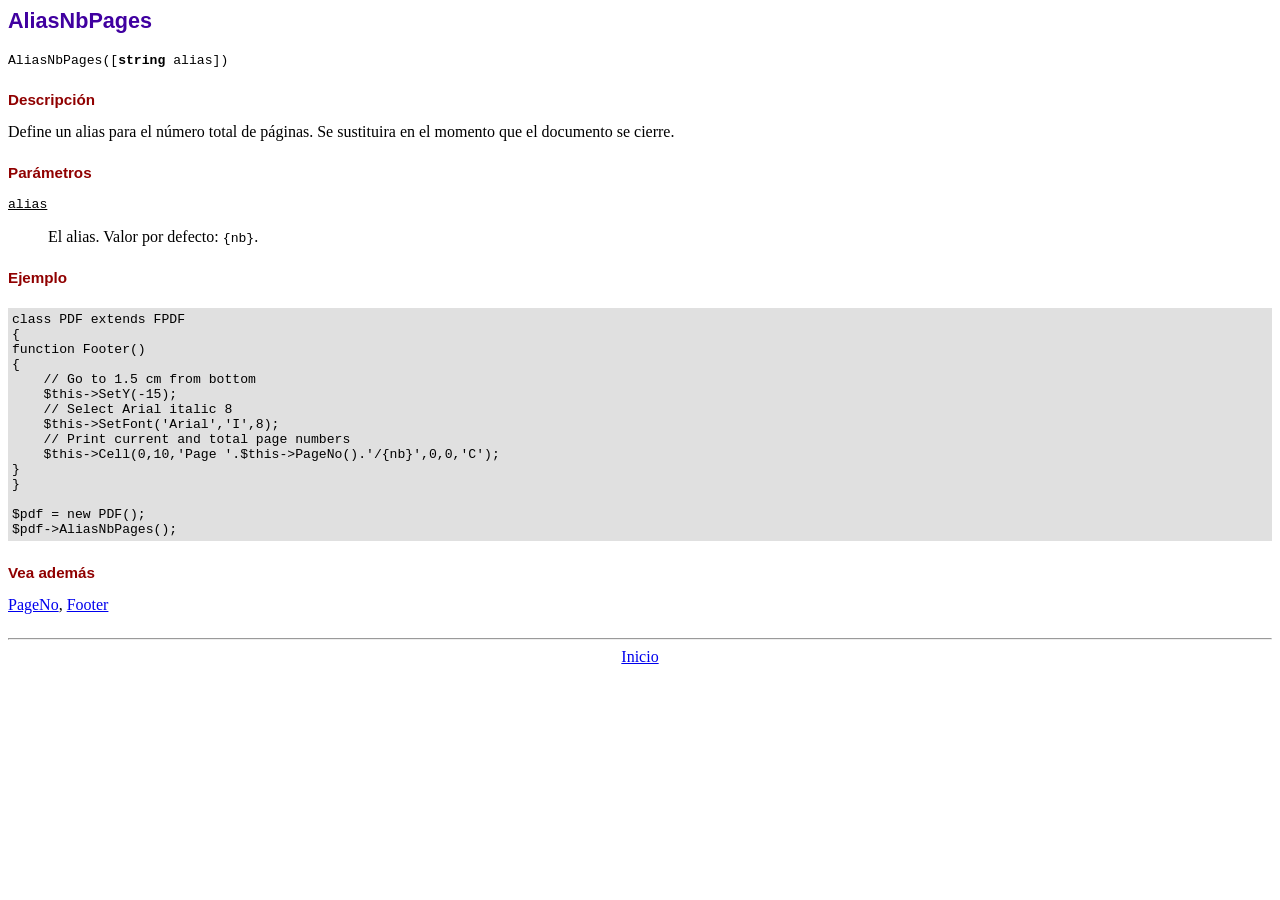
<file: eventosQR/admin/prcd/fpdf/doc/aliasnbpages.htm>
<!DOCTYPE html PUBLIC "-//W3C//DTD HTML 4.01 Transitional//EN">
<html>
<head>
<meta http-equiv="Content-Type" content="text/html; charset=ISO-8859-1">
<title>AliasNbPages</title>
<link type="text/css" rel="stylesheet" href="../fpdf.css">
</head>
<body>
<h1>AliasNbPages</h1>
<code>AliasNbPages([<b>string</b> alias])</code>
<h2>Descripci�n</h2>
Define un alias para el n�mero total de p�ginas. Se sustituira en el momento que el documento se cierre.
<h2>Par�metros</h2>
<dl class="param">
<dt><code>alias</code></dt>
<dd>
El alias. Valor por defecto: <code>{nb}</code>.
</dd>
</dl>
<h2>Ejemplo</h2>
<div class="doc-source">
<pre><code>class PDF extends FPDF
{
function Footer()
{
    // Go to 1.5 cm from bottom
    $this-&gt;SetY(-15);
    // Select Arial italic 8
    $this-&gt;SetFont('Arial','I',8);
    // Print current and total page numbers
    $this-&gt;Cell(0,10,'Page '.$this-&gt;PageNo().'/{nb}',0,0,'C');
}
}

$pdf = new PDF();
$pdf-&gt;AliasNbPages();</code></pre>
</div>
<h2>Vea adem�s</h2>
<a href="pageno.htm">PageNo</a>,
<a href="footer.htm">Footer</a>
<hr style="margin-top:1.5em">
<div style="text-align:center"><a href="index.htm">Inicio</a></div>
</body>
</html>
</file>
<file: eventosQR/admin/prcd/fpdf/fpdf.css>
body {font-family:"Times New Roman",serif}
h1 {font:bold 135% Arial,sans-serif; color:#4000A0; margin-bottom:0.9em}
h2 {font:bold 95% Arial,sans-serif; color:#900000; margin-top:1.5em; margin-bottom:1em}
dl.param dt {text-decoration:underline}
dl.param dd {margin-top:1em; margin-bottom:1em}
dl.param ul {margin-top:1em; margin-bottom:1em}
tt, code, kbd {font-family:"Courier New",Courier,monospace; font-size:82%}
div.source {margin-top:1.4em; margin-bottom:1.3em}
div.source pre {display:table; border:1px solid #24246A; width:100%; margin:0em; font-family:inherit; font-size:100%}
div.source code {display:block; border:1px solid #C5C5EC; background-color:#F0F5FF; padding:6px; color:#000000}
div.doc-source {margin-top:1.4em; margin-bottom:1.3em}
div.doc-source pre {display:table; width:100%; margin:0em; font-family:inherit; font-size:100%}
div.doc-source code {display:block; background-color:#E0E0E0; padding:4px}
.kw {color:#000080; font-weight:bold}
.str {color:#CC0000}
.cmt {color:#008000}
p.demo {text-align:center; margin-top:-0.9em}
a.demo {text-decoration:none; font-weight:bold; color:#0000CC}
a.demo:link {text-decoration:none; font-weight:bold; color:#0000CC}
a.demo:hover {text-decoration:none; font-weight:bold; color:#0000FF}
a.demo:active {text-decoration:none; font-weight:bold; color:#0000FF}
</file>
